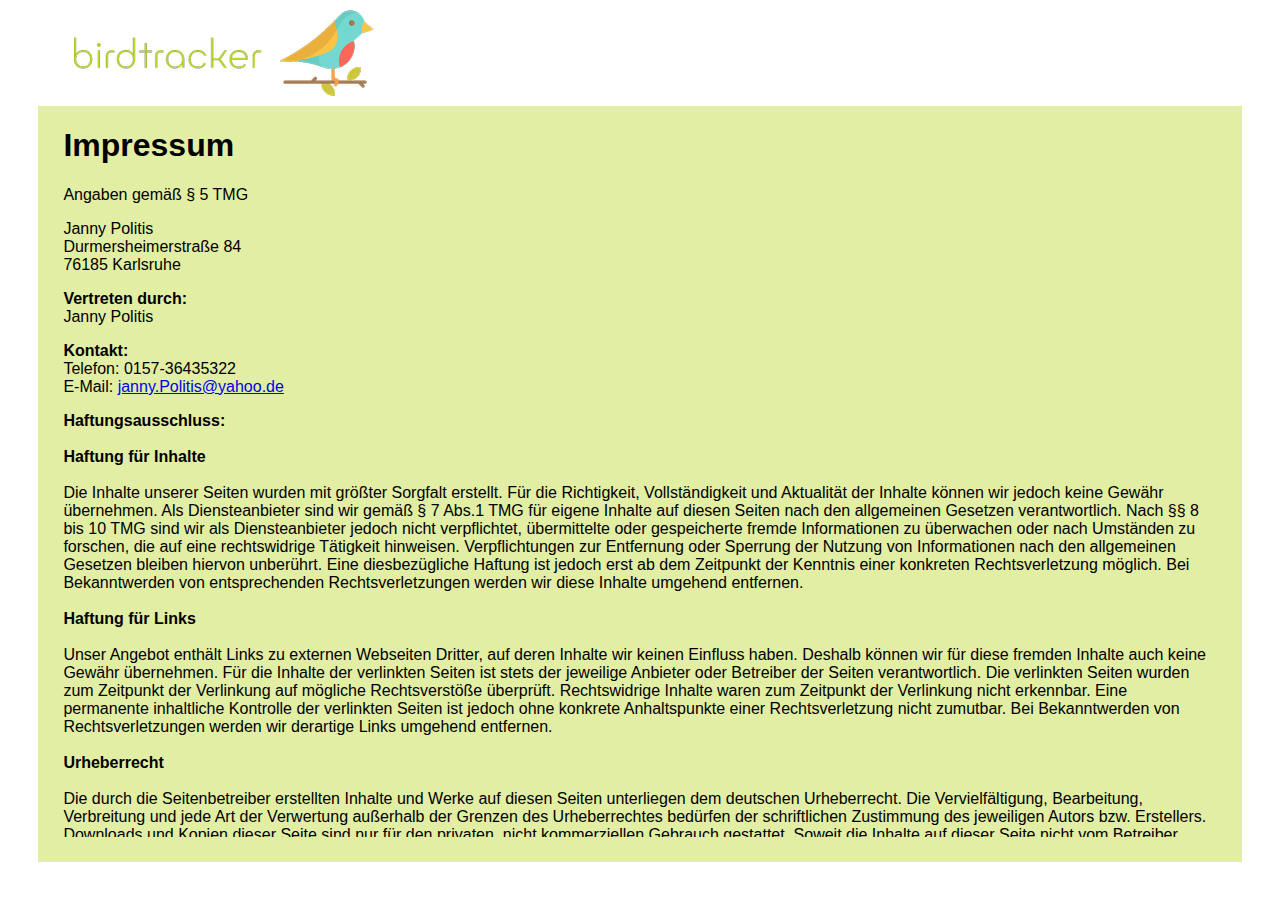
<file: impressum.html>
<!DOCTYPE html>
<html lang="en">
<head>
    <meta charset="UTF-8">
    <meta http-equiv="X-UA-Compatible" content="IE=edge">
    <meta name="viewport" content="width=device-width, initial-scale=1.0">
    <link rel="stylesheet" href="/style.css" />
    <title>Impressum</title>
</head>
<body>
    <nav>
        <a href="/">
            <img id="logo" src="/images/birdtracker_logo.png" />
        </a>
    </nav>
    <div class='impressum'><h1>Impressum</h1><p>Angaben gemäß § 5 TMG</p><p>Janny Politis <br> 
        Durmersheimerstraße 84<br> 
        76185 Karlsruhe <br> 
        </p><p> <strong>Vertreten durch: </strong><br>
        Janny Politis<br>
        </p><p><strong>Kontakt:</strong> <br>
        Telefon: 0157-36435322<br>
        E-Mail: <a href='mailto:janny.Politis@yahoo.de'>janny.Politis@yahoo.de</a></br></p><p><strong>Haftungsausschluss: </strong><br><br><strong>Haftung für Inhalte</strong><br><br>
        Die Inhalte unserer Seiten wurden mit größter Sorgfalt erstellt. Für die Richtigkeit, Vollständigkeit und Aktualität der Inhalte können wir jedoch keine Gewähr übernehmen. Als Diensteanbieter sind wir gemäß § 7 Abs.1 TMG für eigene Inhalte auf diesen Seiten nach den allgemeinen Gesetzen verantwortlich. Nach §§ 8 bis 10 TMG sind wir als Diensteanbieter jedoch nicht verpflichtet, übermittelte oder gespeicherte fremde Informationen zu überwachen oder nach Umständen zu forschen, die auf eine rechtswidrige Tätigkeit hinweisen. Verpflichtungen zur Entfernung oder Sperrung der Nutzung von Informationen nach den allgemeinen Gesetzen bleiben hiervon unberührt. Eine diesbezügliche Haftung ist jedoch erst ab dem Zeitpunkt der Kenntnis einer konkreten Rechtsverletzung möglich. Bei Bekanntwerden von entsprechenden Rechtsverletzungen werden wir diese Inhalte umgehend entfernen.<br><br><strong>Haftung für Links</strong><br><br>
        Unser Angebot enthält Links zu externen Webseiten Dritter, auf deren Inhalte wir keinen Einfluss haben. Deshalb können wir für diese fremden Inhalte auch keine Gewähr übernehmen. Für die Inhalte der verlinkten Seiten ist stets der jeweilige Anbieter oder Betreiber der Seiten verantwortlich. Die verlinkten Seiten wurden zum Zeitpunkt der Verlinkung auf mögliche Rechtsverstöße überprüft. Rechtswidrige Inhalte waren zum Zeitpunkt der Verlinkung nicht erkennbar. Eine permanente inhaltliche Kontrolle der verlinkten Seiten ist jedoch ohne konkrete Anhaltspunkte einer Rechtsverletzung nicht zumutbar. Bei Bekanntwerden von Rechtsverletzungen werden wir derartige Links umgehend entfernen.<br><br><strong>Urheberrecht</strong><br><br>
        Die durch die Seitenbetreiber erstellten Inhalte und Werke auf diesen Seiten unterliegen dem deutschen Urheberrecht. Die Vervielfältigung, Bearbeitung, Verbreitung und jede Art der Verwertung außerhalb der Grenzen des Urheberrechtes bedürfen der schriftlichen Zustimmung des jeweiligen Autors bzw. Erstellers. Downloads und Kopien dieser Seite sind nur für den privaten, nicht kommerziellen Gebrauch gestattet. Soweit die Inhalte auf dieser Seite nicht vom Betreiber erstellt wurden, werden die Urheberrechte Dritter beachtet. Insbesondere werden Inhalte Dritter als solche gekennzeichnet. Sollten Sie trotzdem auf eine Urheberrechtsverletzung aufmerksam werden, bitten wir um einen entsprechenden Hinweis. Bei Bekanntwerden von Rechtsverletzungen werden wir derartige Inhalte umgehend entfernen.<br><br><strong>Datenschutz</strong><br><br>
        Die Nutzung unserer Webseite ist in der Regel ohne Angabe personenbezogener Daten möglich. Soweit auf unseren Seiten personenbezogene Daten (beispielsweise Name, Anschrift oder eMail-Adressen) erhoben werden, erfolgt dies, soweit möglich, stets auf freiwilliger Basis. Diese Daten werden ohne Ihre ausdrückliche Zustimmung nicht an Dritte weitergegeben. <br>
        Wir weisen darauf hin, dass die Datenübertragung im Internet (z.B. bei der Kommunikation per E-Mail) Sicherheitslücken aufweisen kann. Ein lückenloser Schutz der Daten vor dem Zugriff durch Dritte ist nicht möglich. <br>
        Der Nutzung von im Rahmen der Impressumspflicht veröffentlichten Kontaktdaten durch Dritte zur Übersendung von nicht ausdrücklich angeforderter Werbung und Informationsmaterialien wird hiermit ausdrücklich widersprochen. Die Betreiber der Seiten behalten sich ausdrücklich rechtliche Schritte im Falle der unverlangten Zusendung von Werbeinformationen, etwa durch Spam-Mails, vor.<br>
        <br><br><strong>Google Analytics</strong><br><br>
        Diese Website benutzt Google Analytics, einen Webanalysedienst der Google Inc. (''Google''). Google Analytics verwendet sog. ''Cookies'', Textdateien, die auf Ihrem Computer gespeichert werden und die eine Analyse der Benutzung der Website durch Sie ermöglicht. Die durch den Cookie erzeugten Informationen über Ihre Benutzung dieser Website (einschließlich Ihrer IP-Adresse) wird an einen Server von Google in den USA übertragen und dort gespeichert. Google wird diese Informationen benutzen, um Ihre Nutzung der Website auszuwerten, um Reports über die Websiteaktivitäten für die Websitebetreiber zusammenzustellen und um weitere mit der Websitenutzung und der Internetnutzung verbundene Dienstleistungen zu erbringen. Auch wird Google diese Informationen gegebenenfalls an Dritte übertragen, sofern dies gesetzlich vorgeschrieben oder soweit Dritte diese Daten im Auftrag von Google verarbeiten. Google wird in keinem Fall Ihre IP-Adresse mit anderen Daten der Google in Verbindung bringen. Sie können die Installation der Cookies durch eine entsprechende Einstellung Ihrer Browser Software verhindern; wir weisen Sie jedoch darauf hin, dass Sie in diesem Fall gegebenenfalls nicht sämtliche Funktionen dieser Website voll umfänglich nutzen können. Durch die Nutzung dieser Website erklären Sie sich mit der Bearbeitung der über Sie erhobenen Daten durch Google in der zuvor beschriebenen Art und Weise und zu dem zuvor benannten Zweck einverstanden.<br><br><strong>Google AdSense</strong><br><br>
        Diese Website benutzt Google Adsense, einen Webanzeigendienst der Google Inc., USA (''Google''). Google Adsense verwendet sog. ''Cookies'' (Textdateien), die auf Ihrem Computer gespeichert werden und die eine Analyse der Benutzung der Website durch Sie ermöglicht. Google Adsense verwendet auch sog. ''Web Beacons'' (kleine unsichtbare Grafiken) zur Sammlung von Informationen. Durch die Verwendung des Web Beacons können einfache Aktionen wie der Besucherverkehr auf der Webseite aufgezeichnet und gesammelt werden. Die durch den Cookie und/oder Web Beacon erzeugten Informationen über Ihre Benutzung dieser Website (einschließlich Ihrer IP-Adresse) werden an einen Server von Google in den USA übertragen und dort gespeichert. Google wird diese Informationen benutzen, um Ihre Nutzung der Website im Hinblick auf die Anzeigen auszuwerten, um Reports über die Websiteaktivitäten und Anzeigen für die Websitebetreiber zusammenzustellen und um weitere mit der Websitenutzung und der Internetnutzung verbundene Dienstleistungen zu erbringen. Auch wird Google diese Informationen gegebenenfalls an Dritte übertragen, sofern dies gesetzlich vorgeschrieben oder soweit Dritte diese Daten im Auftrag von Google verarbeiten. Google wird in keinem Fall Ihre IP-Adresse mit anderen Daten der Google in Verbindung bringen. Das Speichern von Cookies auf Ihrer Festplatte und die Anzeige von Web Beacons können Sie verhindern, indem Sie in Ihren Browser-Einstellungen ''keine Cookies akzeptieren'' wählen (Im MS Internet-Explorer unter ''Extras > Internetoptionen > Datenschutz > Einstellung''; im Firefox unter ''Extras > Einstellungen > Datenschutz > Cookies''); wir weisen Sie jedoch darauf hin, dass Sie in diesem Fall gegebenenfalls nicht sämtliche Funktionen dieser Website voll umfänglich nutzen können. Durch die Nutzung dieser Website erklären Sie sich mit der Bearbeitung der über Sie erhobenen Daten durch Google in der zuvor beschriebenen Art und Weise und zu dem zuvor benannten Zweck einverstanden.</p>
         </div>
         
</body>
</html>
</file>
<file: style.css>
html,
body {
  display: flex;
  flex-flow: column;
  height: 100%;
  margin: 0px;
  overflow: hidden;
}

#BirdTrackerMap {
  flex-grow: 1;
  z-index: 1;
  background-color: #aad3df;
}
nav {
  max-height: 7vw;
  font-family: "Poppins", sans-serif;
  color: white;
  padding: 10px;
}

#logo {
  float: left;
  padding-left: 5vw;
  height: 100%;
}

#impressum-div {
  float: right;
  height: 100%;
  display: flex;
  justify-content: center;
  align-items: center;
  padding-right: 5vw;
}

#nav-a {
  flex: 0;
  text-decoration: none;
  color: #b6d128;
  font-family: "Poppins", sans-serif;
}
#nav-a::after {
  content: "";
  display: block;
  width: 0;
  height: 2px;
  background: #b6d128;
  transition: width 0.3s;
}
#nav-a:hover::after {
  width: 100%;
  transition: 0.3s;
}

.impressum {
  background-color: #e2eea3;
  border-color: #e2eea3;
  border-width: 0vw 2vw 2vw 2vw;
  border-style: solid;
  margin: 0 3% 3% 3%;
  font-family: Arial, Helvetica, sans-serif;
  overflow-y: scroll;
}

.modal {
  width: 100%;
  height: 100%;
  background-color: rgba(0, 0, 0, 0.7);
  position: absolute;
  top: 0;
  z-index: 2;
  display: flex;
  justify-content: center;
  align-items: center;
  display: none;
}
.modal-contant {
  width: 500px;
  height: 400px;
  background-color: white;
  border-radius: 4px;
  text-align: center;
  padding: 20px;
  position: relative;
}
.logo {
  width: 100px;
  height: 100px;
}
.safe {
  background-color: white;
  border: 2px solid white;
  border-radius: 30px;
  text-decoration: none;
  padding: 10px 28px;
  color: #b6d128;
  border: 2px solid #b6d128;
  margin-top: 10px;
  display: inline-block;
  font-family: "Poppins", sans-serif;
}
.safe:hover {
  background-color: #e2eea3;
  color: #b6d128;
  border: 2px solid #b6d128;
}
input {
  width: 50%;
  display: block;
  margin: 10px auto;
  font-family: "Poppins", sans-serif;
}
textarea {
  width: 50%;
  display: block;
  margin: 10px auto;
  resize: none;
  font-family: "Poppins", sans-serif;
}
.closebtn {
  position: absolute;
  top: 0;
  right: 14px;
  font-size: 42px;
  transform: rotate(45deg);
  font-weight: bold;
  cursor: pointer;
  z-index: 2000;
}
.delete {
  background-color: white;
  border: 2px solid #b6d128;
  border-radius: 30px;
  text-decoration: none;
  padding: 10px 28px;
  color: #b6d128;
  margin-top: 10px;
  font-family: "Poppins", sans-serif;
}
.delete:hover {
  background-color: #e2eea3;
}
.leaflet-popup-content {
  text-align: center;
  font-family: "Poppins", sans-serif;
  font-weight: bold;
  font-size: 14px;
}
#close {
  position: absolute;
  top: 0;
  right: 14px;
  font-size: 42px;
  transform: rotate(45deg);
  font-weight: bold;
  cursor: pointer;
  z-index: 2000;
}

.box {
  position: absolute;
  top: 10%;
  left: 50%;
  transform: translate(-50%, -50%);
  width: 350px;
  height: 20%;
}
.sideSuche {
  position: relative;
  display: inline-block;
  font-size: 18px;
  box-sizing: border-box;
  transition: 0.5s;
}
.sideSuche[type="text"] {
  background: #fff;
  width: 200px;
  height: 30px;
  outline: none;
  padding: 0 25px;
  border-width: 1px;
  border-radius: 25px 0 0 25px;
}
.sideSuche[type="button"] {
  position: relative;
  left: -1px;
  border-radius: 0 25px 25px 0;
  width: 70px;
  height: 30px;
  border-width: 1px;
  outline: none;
  cursor: pointer;
  background-color: #e2eea3;
  color: #b6d128;
}
.sideSuche[type="button"]:hover {
  background-color: white;
  color: #b6d128;
}

.background {
  width: 100%;
  height: auto;
  background-color: #aad3df;
}
</file>
